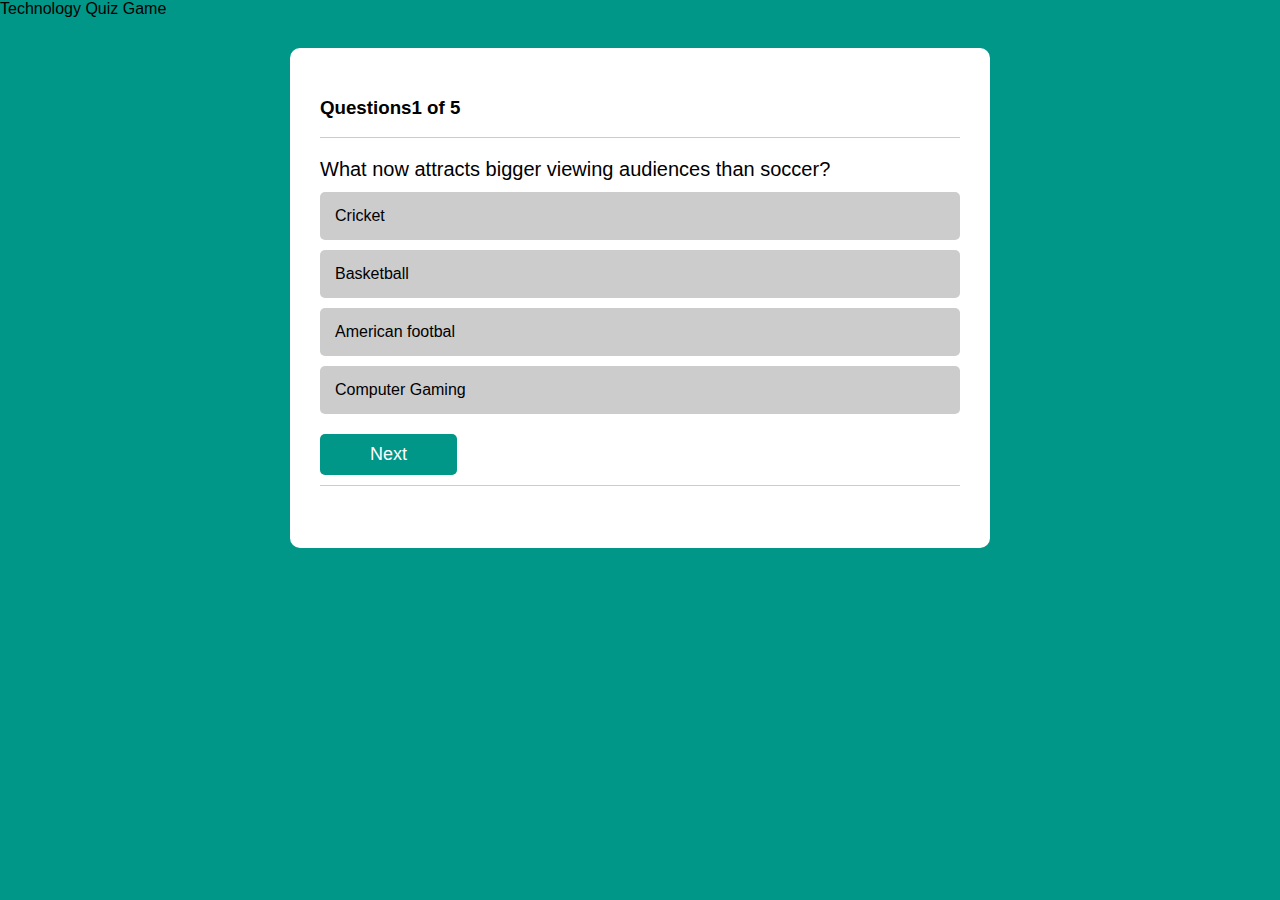
<file: HTML TEMPLATE.html>
﻿    <!DOCTYPE HTML>
    <HTML>
        <meta charset="utf-8">
        <meta content="viewport" content="width=device-width">
        <head 
            <title> Technology Quiz Game</title>
            <link rel="stylesheet" href="stylex.css">
        </head> 
        <body>
            <div class="quiz-container">
                <h3>Questions<span class=" question-num-value ">  </span> of <span class=" total-question "> </span></h3>

                <div class="question-number">
                </div>
                <div class=" question ">
                    
                </div>
                <div class=" options ">
                    <div id="0" class="option1 " onclick="check(this)"></div>
                    <div id="1" class="option2 " onclick="check(this)"></div>
                    <div id="2" class="option3 " onclick="check(this)"></div>
                    <div id="3" class="option4 " onclick="check(this)"></div>
                  
                </div>
                <div class="buttons">
                    <button type="button" class="btn">Next</button>
                </div>
                <div
                class="answers-tracker">
               
                </div>

            </div>         
            <script src="script.js"></script>    
        </body>

    </HTML>
</file>
<file: stylex.css>
body{
    margin:0;
    background-color: #009688;
    font-family: sans-serif;
}
*{
    box-sizing: border-box;
}
.quiz-container{
    max-width: 700px;
    min-height: 500px;
    background-color: #ffffff;
    margin: 30px auto;
    border-radius: 10px;
    padding: 30px;
}
.quiz-container::after,.quiz-container::before{
    content: '';
    clear: both;
   display:table;
}
.question-number,
.question,
.options,
.button,
.answers-tracker{
    float: left;
    width: 100%;
}
.question-number h3{
    color: #009688;
    border-bottom: 1px solid #ccc;
    margin: 0;
    padding-bottom: 10px;
   
}
.question-number{
    border-top: 1px solid #ccc;
    padding: 10px;
}
.question{
    font-size: 20px;
    color: 000000;
    margin-bottom: 11px;
    padding:0px;
}
.options div{
    background-color: #cccccc;
    font-size: 16px;
    color:000000;
    margin-bottom:10px;
    border-radius: 5px;
    padding:15px;
    position: relative;
    overflow: hidden;
}
.options div.disabled{
    pointer-events: none;
}
.options div.correct{
    z-index: 1;
    color: #fff;
}
.options div.correct::before{
    content: '';
    position: absolute;
    left: 0;
    top: 0;
    width: 100%;
    height: 100%;
    z-index: -1;
    background-color:green;
    animation: animateBackground 1s ease;
    animation-fill-mode: forwards;
}
@keyframes animateBackground{
    0%{
        transform: translateX(-100%);
    }
    100%{
        transform: translateX(0%);
    }
}
.options div.wrong{
        z-index: 1;
        color: #fff;
}
.options div.wrong::before{
        content: '';
        position: absolute;
        left: 0;
        top: 0;
        width: 100%;
        height: 100%;
        z-index: -1;
        background-color:red;
        animation: animateBackground 1s ease;
        animation-fill-mode: forwards;
}
@keyframes animateBackground{
        0%{
            transform: translateX(-100%);
        }
        100%{
            transform: translateX(0%);
        }
    }
    @keyframes animateBackground{
        0%{
            transform: translateX(-100%);
        }
        100%{
            transform: translateX(0%);
        }
    }
.buttons .btn{
    padding: 10px 50px;
    border-radius: 5px;
    cursor: pointer;
    background-color: #009688;
    font-size:18px ;
    color: #ffffff;
    border: none;
    display: inline-block;
    margin: 10px 0px;
    margin-bottom: 10px;
}
.answers-tracker{
    border-top: 1px solid #ccc;
    padding: 15px;
}
.answers-tracker div{
    height: 40px;
    width: 40px;
    background-color: #cccccc;
    display: inline-block;
    border-radius: 50%;
    margin-right: 5px;
}

.answers-tracker div.correct{
    background-color: green ;
    background-image: url('Good.png');
    background-position: center;
    background-repeat: no-repeat;
    background-size: 120%;
}
.answers-tracker div.wrong{
    background-color: red;
    background-image: url('fail.png');
    background-position: center;
    background-repeat: no-repeat;
    background-size: 120%;
}
</file>
